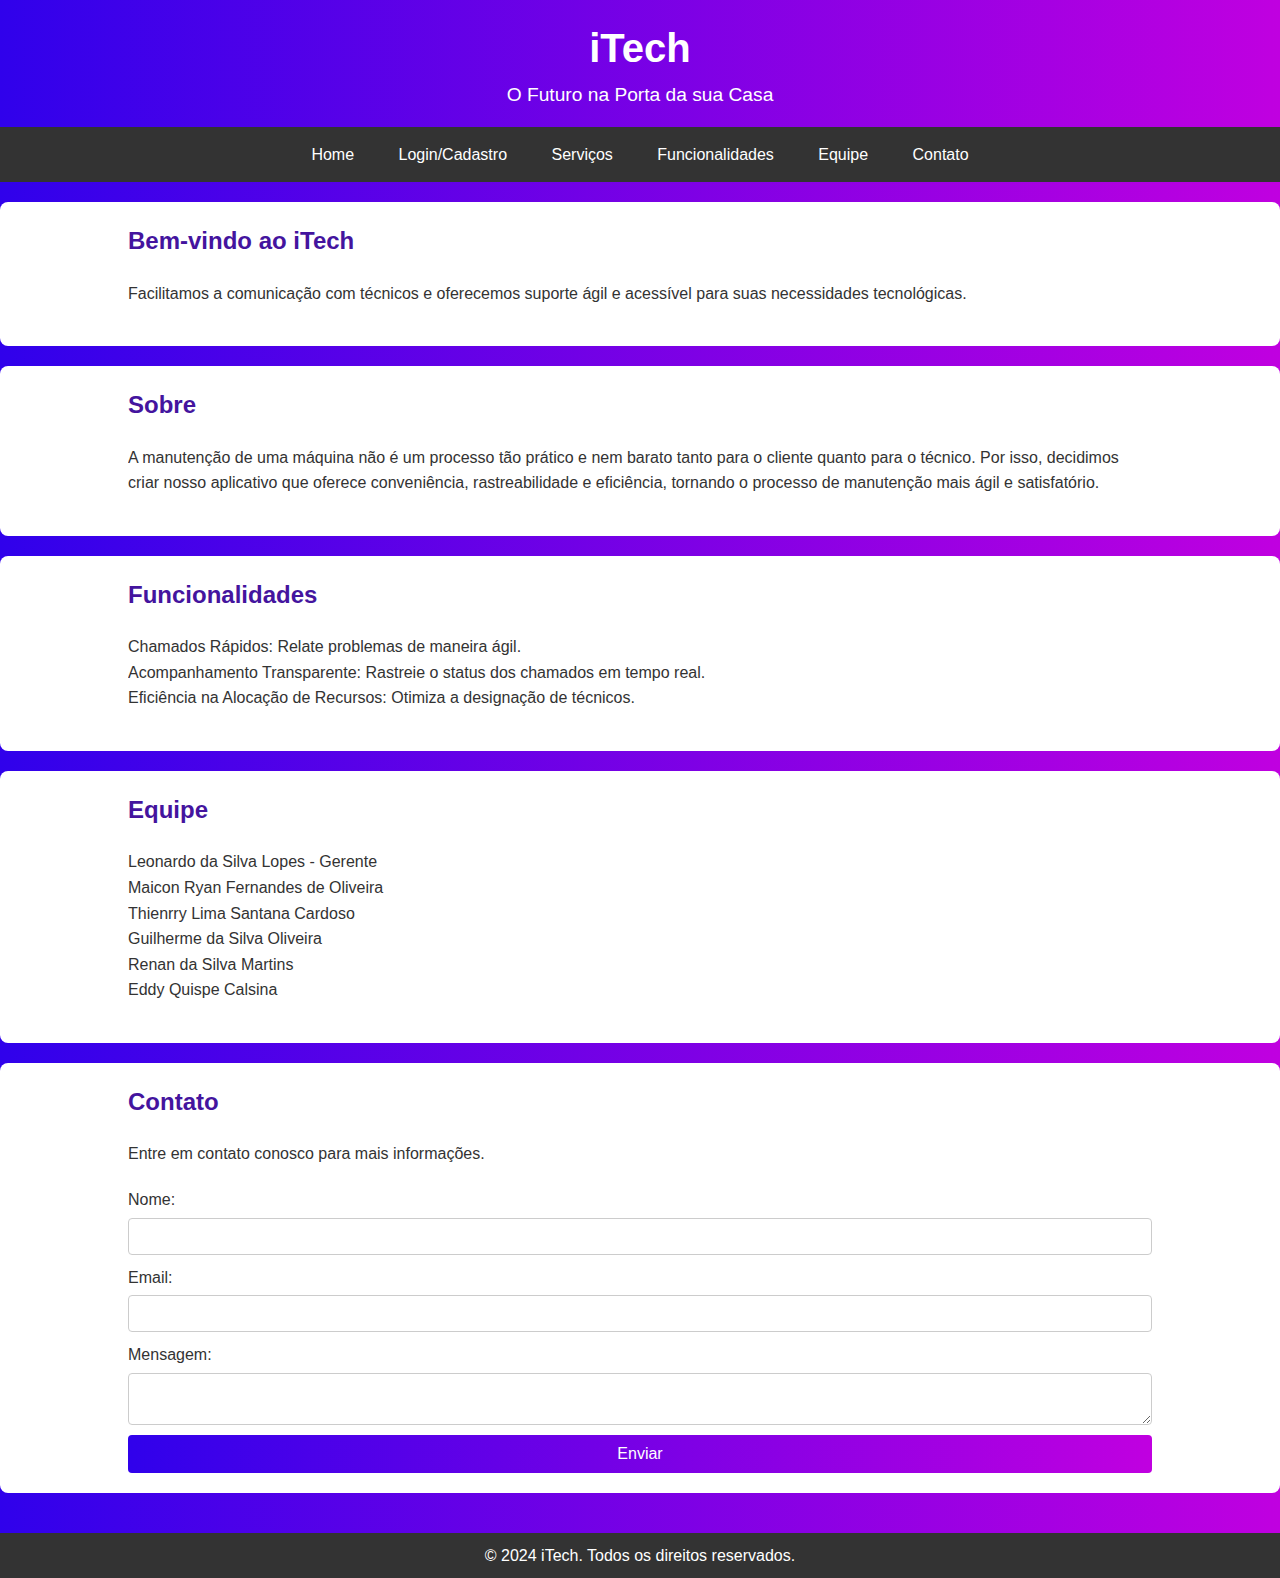
<file: iTECH/index.html>
<!DOCTYPE html>
<html lang="pt-BR">
<head>
    <meta charset="UTF-8">
    <meta name="viewport" content="width=device-width, initial-scale=1.0">
    <title>iTech - O Futuro na Porta da sua Casa</title>
    <link rel="stylesheet" href="estilo.css">
    <link rel="shortcut icon" href="favicon.ico" type="image/x-icon">
</head>
<body>
    <header>
        <div class="container">
            <h1>iTech</h1>
            <p>O Futuro na Porta da sua Casa</p>
        </div>
    </header>
    <nav>
        <div class="container">
            <ul>
                <li><a href="index.html">Home</a></li>
                <li><a href="login.html">Login/Cadastro</a></li>
                <li><a href="serviço.html">Serviços</a></li>
                <li><a href="#features">Funcionalidades</a></li>
                <li><a href="#team">Equipe</a></li>
                <li><a href="#contact">Contato</a></li>
            </ul>
        </div>
    </nav>
    <main>
        <section id="home" class="section">
            <div class="container">
                <h2>Bem-vindo ao iTech</h2>
                <p>Facilitamos a comunicação com técnicos e oferecemos suporte ágil e acessível para suas necessidades tecnológicas.</p>
            </div>
        </section>
        <section id="about" class="section">
            <div class="container">
                <h2>Sobre</h2>
                <p>A manutenção de uma máquina não é um processo tão prático e nem barato tanto para o cliente quanto para o técnico. Por isso, decidimos criar nosso aplicativo que oferece conveniência, rastreabilidade e eficiência, tornando o processo de manutenção mais ágil e satisfatório.</p>
            </div>
        </section>
        <section id="features" class="section">
            <div class="container">
                <h2>Funcionalidades</h2>
                <ul>
                    <li>Chamados Rápidos: Relate problemas de maneira ágil.</li>
                    <li>Acompanhamento Transparente: Rastreie o status dos chamados em tempo real.</li>
                    <li>Eficiência na Alocação de Recursos: Otimiza a designação de técnicos.</li>
                </ul>
            </div>
        </section>
        <section id="team" class="section">
            <div class="container">
                <h2>Equipe</h2>
                <ul>
                    <li>Leonardo da Silva Lopes - Gerente</li>
                    <li>Maicon Ryan Fernandes de Oliveira</li>
                    <li>Thienrry Lima Santana Cardoso</li>
                    <li>Guilherme da Silva Oliveira</li>
                    <li>Renan da Silva Martins</li>
                    <li>Eddy Quispe Calsina</li>
                </ul>
            </div>
        </section>
        <section id="contact" class="section">
            <div class="container">
                <h2>Contato</h2>
                <p>Entre em contato conosco para mais informações.</p>
                <form id="contact-form">
                    <label for="name">Nome:</label>
                    <input type="text" id="name" name="name" required>
                    <label for="email">Email:</label>
                    <input type="email" id="email" name="email" required>
                    <label for="message">Mensagem:</label>
                    <textarea id="message" name="message" required></textarea>
                    <button type="submit">Enviar</button>
                </form>
            </div>
        </section>
    </main>
    <footer>
        <div class="container">
            <p>&copy; 2024 iTech. Todos os direitos reservados.</p>
        </div>
    </footer>
    <script src="index.js"></script>
</body>
</html>
</file>
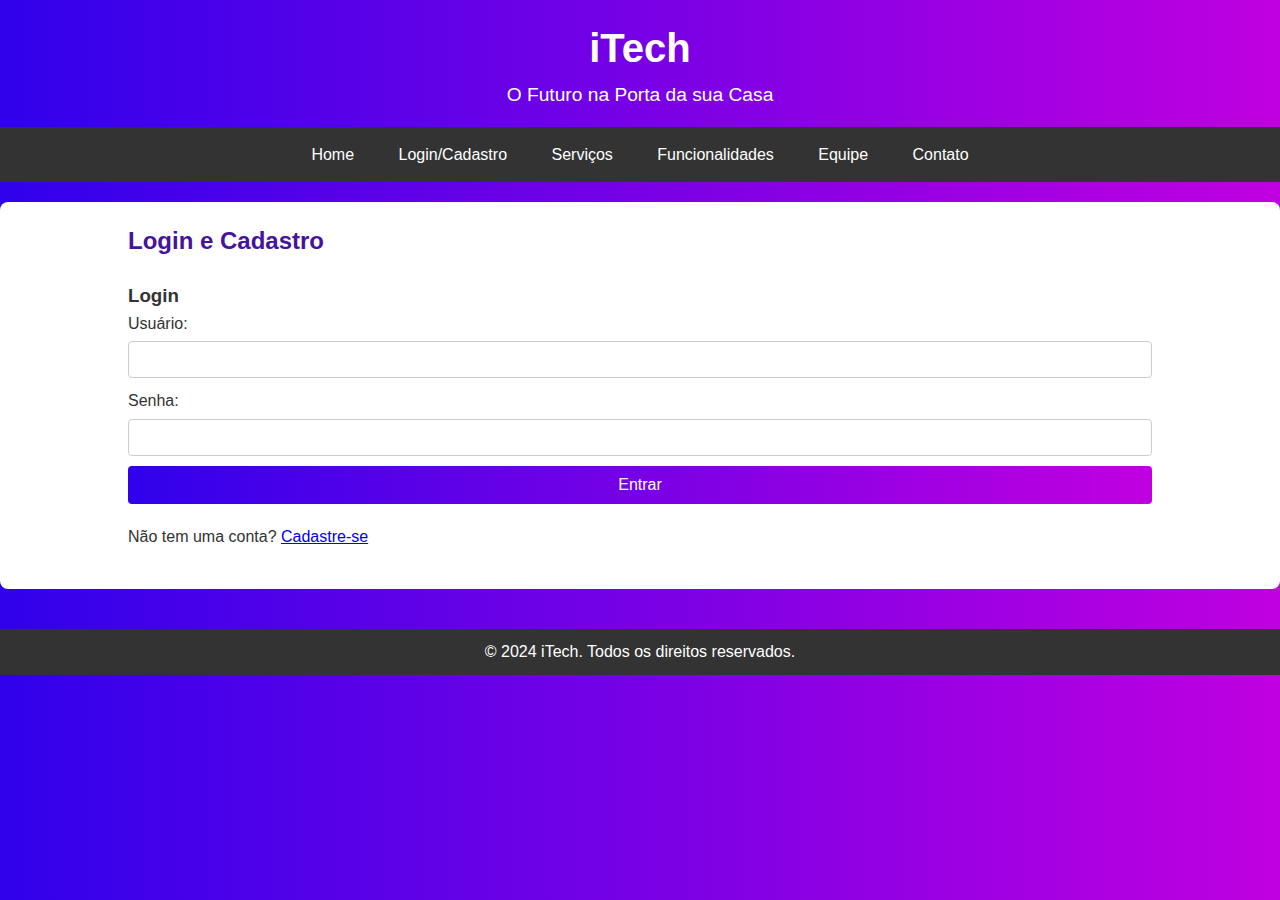
<file: iTECH/login.html>
<!DOCTYPE html>
<html lang="pt-BR">
<head>
    <meta charset="UTF-8">
    <meta name="viewport" content="width=device-width, initial-scale=1.0">
    <title>Login e Cadastro - iTech</title>
    <link rel="stylesheet" href="estilo.css">
    <link rel="shortcut icon" href="favicon.ico" type="image/x-icon">
</head>
<body>
    <header>
        <div class="container">
            <h1>iTech</h1>
            <p>O Futuro na Porta da sua Casa</p>
        </div>
    </header>
    <nav>
        <div class="container">
            <ul>
                <li><a href="index.html">Home</a></li>
                <li><a href="login.html">Login/Cadastro</a></li>
                <li><a href="serviço.html">Serviços</a></li>
                <li><a href="#features">Funcionalidades</a></li>
                <li><a href="#team">Equipe</a></li>
                <li><a href="#contact">Contato</a></li>
            </ul>
        </div>
    </nav>
    <main>
        <section id="login" class="section">
            <div class="container">
                <h2>Login e Cadastro</h2>
                <div id="auth-forms">
                    <div id="login-form-container">
                        <h3>Login</h3>
                        <form id="login-form">
                            <label for="username">Usuário:</label>
                            <input type="text" id="username" name="username" required>
                            <label for="password">Senha:</label>
                            <input type="password" id="password" name="password" required>
                            <button type="submit">Entrar</button>
                            <p id="login-error-message"></p>
                        </form>
                        <p>Não tem uma conta? <a href="#" id="show-register">Cadastre-se</a></p>
                    </div>
                    <div id="register-form-container" style="display: none;">
                        <h3>Cadastro</h3>
                        <form id="register-form">
                            <label for="new-username">Usuário:</label>
                            <input type="text" id="new-username" name="username" required>
                            <label for="new-password">Senha:</label>
                            <input type="password" id="new-password" name="password" required>
                            <label for="confirm-password">Confirmar Senha:</label>
                            <input type="password" id="confirm-password" name="confirm-password" required>
                            <button type="submit">Cadastrar</button>
                            <p id="register-error-message"></p>
                        </form>
                        <p>Já tem uma conta? <a href="#" id="show-login">Faça login</a></p>
                    </div>
                </div>
            </div>
        </section>
    </main>
    <footer>
        <div class="container">
            <p>&copy; 2024 iTech. Todos os direitos reservados.</p>
        </div>
    </footer>
    <script src="index.js"></script>
    <script src="login.js"></script>
</body>
</html>
</file>
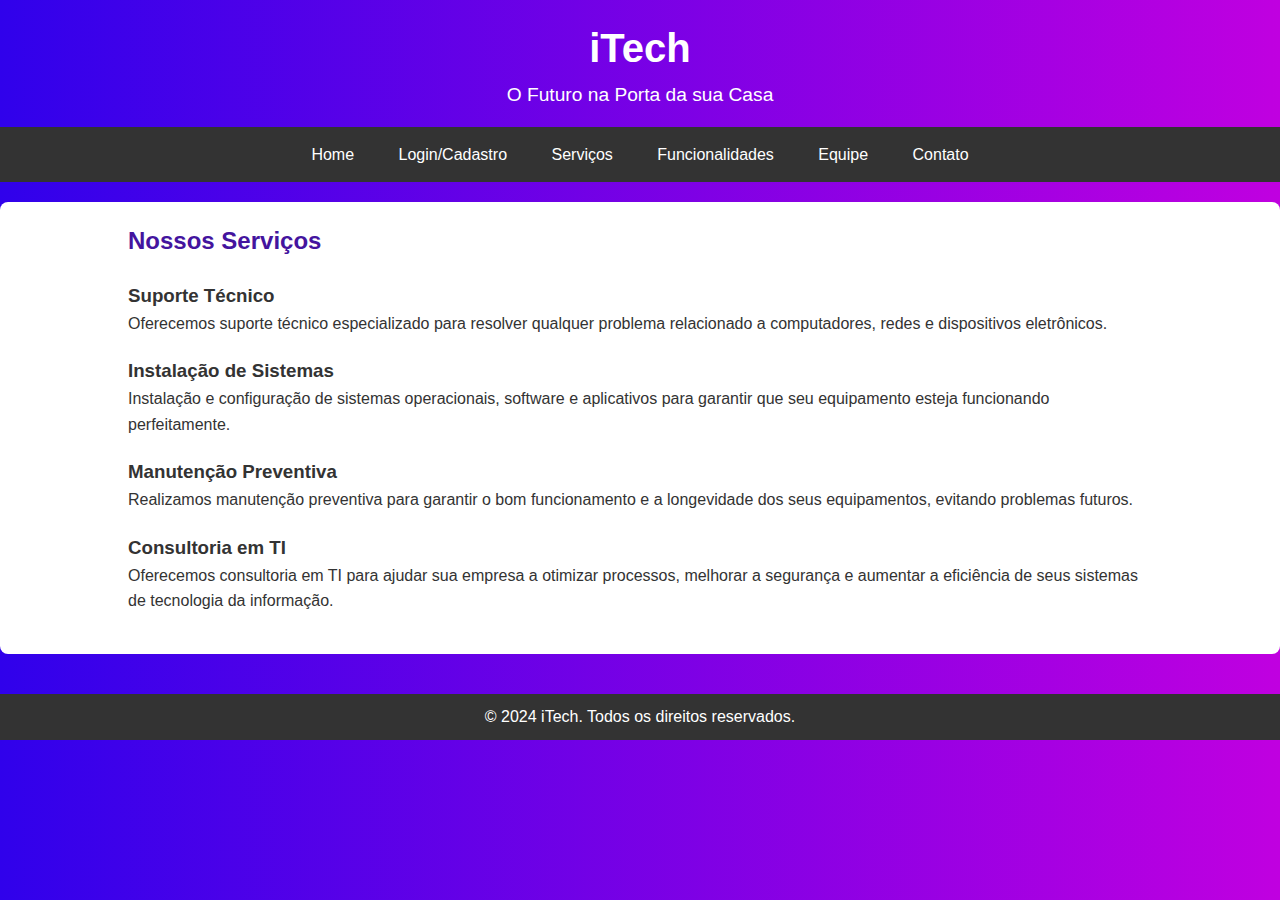
<file: iTECH/serviço.html>
<!DOCTYPE html>
<html lang="pt-BR">
<head>
    <meta charset="UTF-8">
    <meta name="viewport" content="width=device-width, initial-scale=1.0">
    <title>Serviços - iTech</title>
    <link rel="stylesheet" href="estilo.css">
    <link rel="shortcut icon" href="favicon.ico" type="image/x-icon">
</head>
<body>
    <header>
        <div class="container">
            <h1>iTech</h1>
            <p>O Futuro na Porta da sua Casa</p>
        </div>
    </header>
    <nav>
        <div class="container">
            <ul>
                <li><a href="index.html">Home</a></li>
                <li><a href="login.html">Login/Cadastro</a></li>
                <li><a href="servicos.html">Serviços</a></li>
                <li><a href="#features">Funcionalidades</a></li>
                <li><a href="#team">Equipe</a></li>
                <li><a href="#contact">Contato</a></li>
            </ul>
        </div>
    </nav>
    <main>
        <section id="servicos" class="section">
            <div class="container">
                <h2>Nossos Serviços</h2>
                <div class="service-item">
                    <h3>Suporte Técnico</h3>
                    <p>Oferecemos suporte técnico especializado para resolver qualquer problema relacionado a computadores, redes e dispositivos eletrônicos.</p>
                </div>
                <div class="service-item">
                    <h3>Instalação de Sistemas</h3>
                    <p>Instalação e configuração de sistemas operacionais, software e aplicativos para garantir que seu equipamento esteja funcionando perfeitamente.</p>
                </div>
                <div class="service-item">
                    <h3>Manutenção Preventiva</h3>
                    <p>Realizamos manutenção preventiva para garantir o bom funcionamento e a longevidade dos seus equipamentos, evitando problemas futuros.</p>
                </div>
                <div class="service-item">
                    <h3>Consultoria em TI</h3>
                    <p>Oferecemos consultoria em TI para ajudar sua empresa a otimizar processos, melhorar a segurança e aumentar a eficiência de seus sistemas de tecnologia da informação.</p>
                </div>
            </div>
        </section>
    </main>
    <footer>
        <div class="container">
            <p>&copy; 2024 iTech. Todos os direitos reservados.</p>
        </div>
    </footer>
    <script src="index.js"></script>
    <script src="serviços.css"></script>
</body>
</html>
</file>
<file: iTECH/estilo.css>
* {
    box-sizing: border-box;
    margin: 0;
    padding: 0;
}

body {
    font-family: 'Arial', sans-serif;
    line-height: 1.6;
    color: #333;
    background-color: #f4f4f4;
    background-image: linear-gradient(to right, rgb(48, 1, 235), rgb(192, 0, 224));
}

.container {
    width: 80%;
    margin: auto;
    overflow: hidden;
}

header {
    background-image: linear-gradient(to right, rgb(48, 1, 235), rgb(192, 0, 224));
    color: white;
    padding: 1em 0;
    text-align: center;
}

header h1 {
    margin: 0;
    font-size: 2.5em;
}

header p {
    font-size: 1.2em;
}

nav {
    background: #333;
}

nav ul {
    padding: 0;
    list-style: none;
    text-align: center;
}

nav ul li {
    display: inline;
}

nav ul li a {
    color: white;
    text-decoration: none;
    padding: 15px 20px;
    display: inline-block;
}

nav ul li a:hover {
    background: #22b2e7;
}

main {
    padding: 20px 0;
}

.section {
    padding: 20px 0;
    background: white;
    margin-bottom: 20px;
    border-radius: 8px;
    
}

.section h2 {
    margin-bottom: 20px;
    color: #44149e;
}

.section p,
.section ul {
    margin-bottom: 20px;
}

footer {
    background: #333;
    color: white;
    text-align: center;
    padding: 10px 0;
}

form {
    display: flex;
    flex-direction: column;
}

form label {
    margin-bottom: 5px;
}

form input,
form textarea {
    margin-bottom: 10px;
    padding: 10px;
    border: 1px solid #ccc;
    border-radius: 4px;
    width: 100%;
}

form button {
    padding: 10px;
    border: none;
    background-image: linear-gradient(to right, rgb(48, 1, 235), rgb(192, 0, 224));
    color: white;
    font-size: 1em;
    border-radius: 4px;
    cursor: pointer;
}

form button:hover {
    background: #3a056c;
}


@media (max-width: 768px) {
    .container {
        width: 90%;
    }

    nav ul li {
        display: block;
    }

    form button {
        width: 100%;
    }
}
</file>
